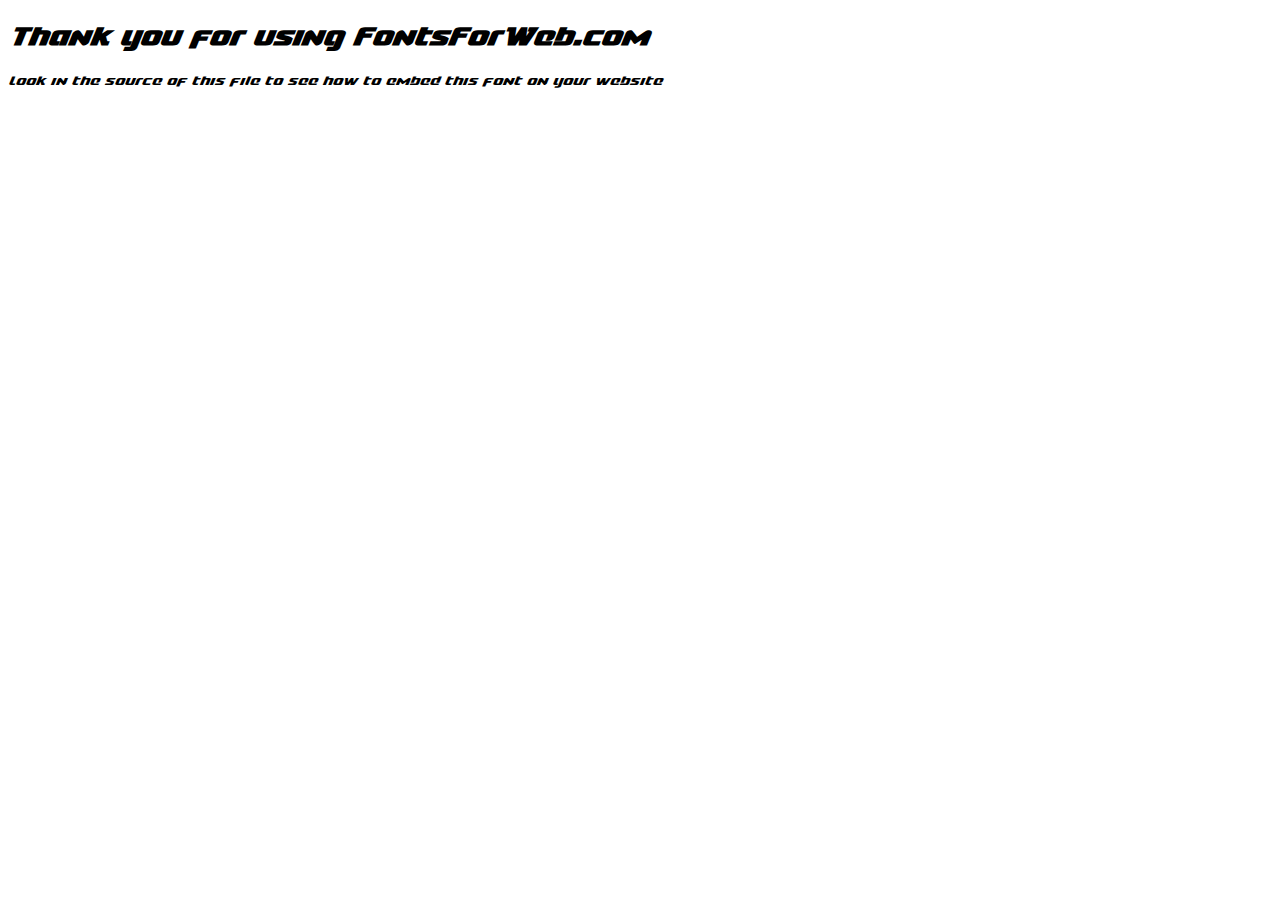
<file: Web/font/index.html>
<!DOCTYPE html>
<html class="no-js">
    <head>
        <meta charset="utf-8">
        <meta http-equiv="X-UA-Compatible" content="IE=edge">
        <title> web font from FontsForWeb.com</title>
        <meta name="description" content="">
        <meta name="viewport" content="width=device-width, initial-scale=1">
        <link rel="stylesheet" href="font.css">
        <style type="text/css">
		/* when @font-face is defined(it is in font.css) you can add the font to any rule by using font-family */
		h1 {
			font-family: 'cobaltaliensuperital';
		}
		</style>
    </head>
    <body>
    	<h1>Thank you for using FontsForWeb.com</h1>
        <p class="fontsforweb_fontid_69746">Look in the source of this file to see how to embed this font on your website</p>
    </body>
</html>
</file>
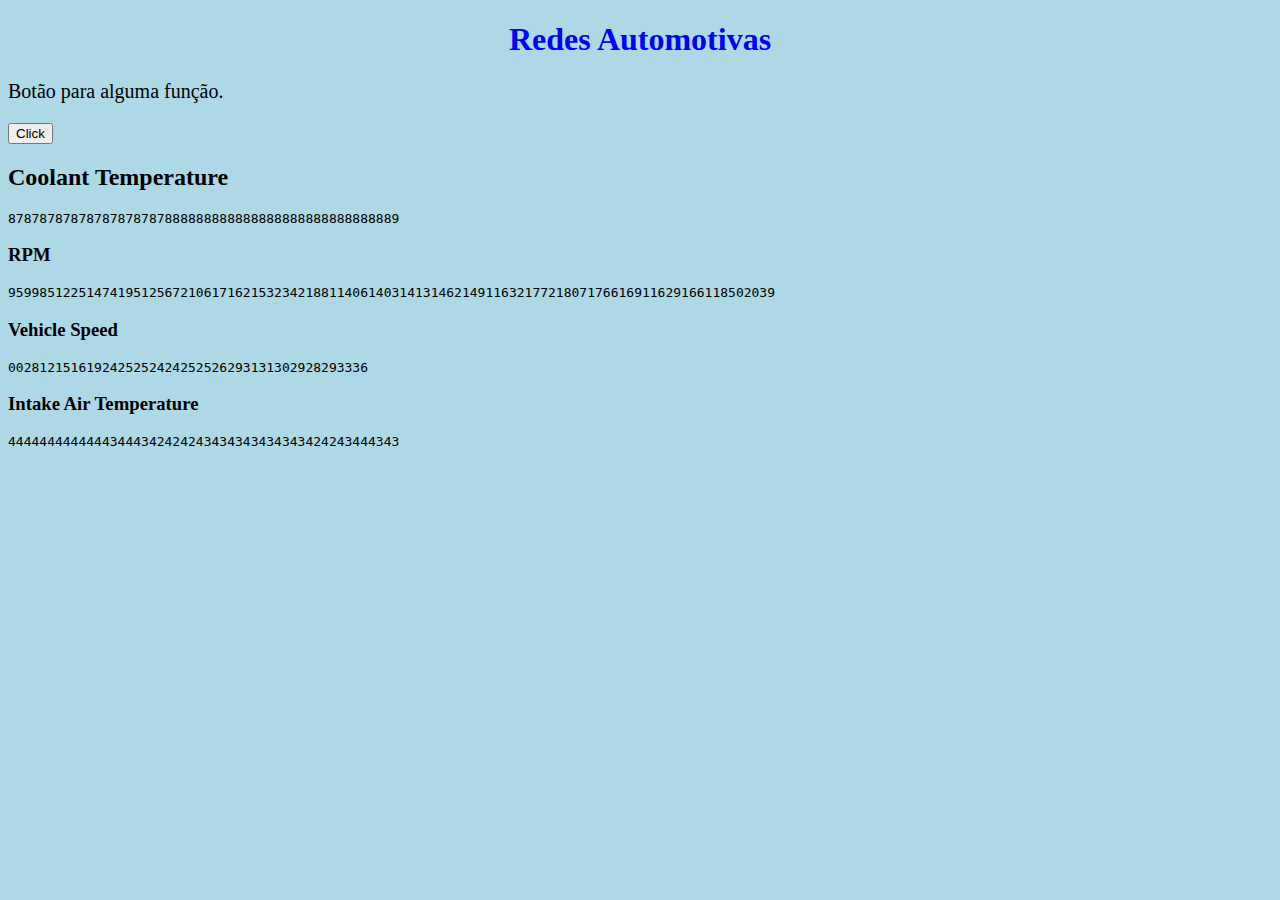
<file: Página WEB/redesAutomotivas.html>
<!DOCTYPE html>
<html>
	<head>
	 	<meta http-equiv="Content-Type" content="text/html;charset=utf-8" />
		<link rel="stylesheet" type="text/css" href="redesAutomotivas.css">
		<title>Redes Automotivas</title>
	</head>
	<body>

		<h1>
			Redes Automotivas
		</h1>
		<p id="p">Botão para alguma função.</p>
		<button onclick="myFunction()">Click</button>

		<div id="page-wrapper">
			<h2>Coolant Temperature</h2>
			<pre id="fileDisplayCT"><pre>
    	</div>
		<div id="page-wrapper2">
			<h3>RPM</h3>
			<pre id="fileDisplayRPM"><pre>
    	</div>
    	<div id="page-wrapper3">
			<h3>Vehicle Speed</h3>
			<pre id="fileDisplayVS"><pre>
    	</div>
    	<div id="page-wrapper4">
			<h3>Intake Air Temperature</h3>
			<pre id="fileDisplayITA"><pre>
    	</div>

		

	</body>

	<script src="redesAutomotivas.js"></script>
</html>
</file>
<file: Web/font/font.css>
@font-face {
	font-family: 'cobaltaliensuperital';
	src: url('./cobaltaliensuperital.eot');
	src: local('cobaltaliensuperital'), url('./cobaltaliensuperital.woff') format('woff'), url('./cobaltaliensuperital.ttf') format('truetype');
}
/* use this class to attach this font to any element i.e. <p class="fontsforweb_fontid_69746">Text with this font applied</p> */
.fontsforweb_fontid_69746 {
	font-family: 'cobaltaliensuperital' !important;
}

/* Font downloaded from FontsForWeb.com */
</file>
<file: Página WEB/redesAutomotivas.css>
body{
    background-color: lightblue;
}

h1{
    color: blue;
    text-align: center;
}

p{
    font-family: verdana;
    font-size: 20px;
}
</file>
